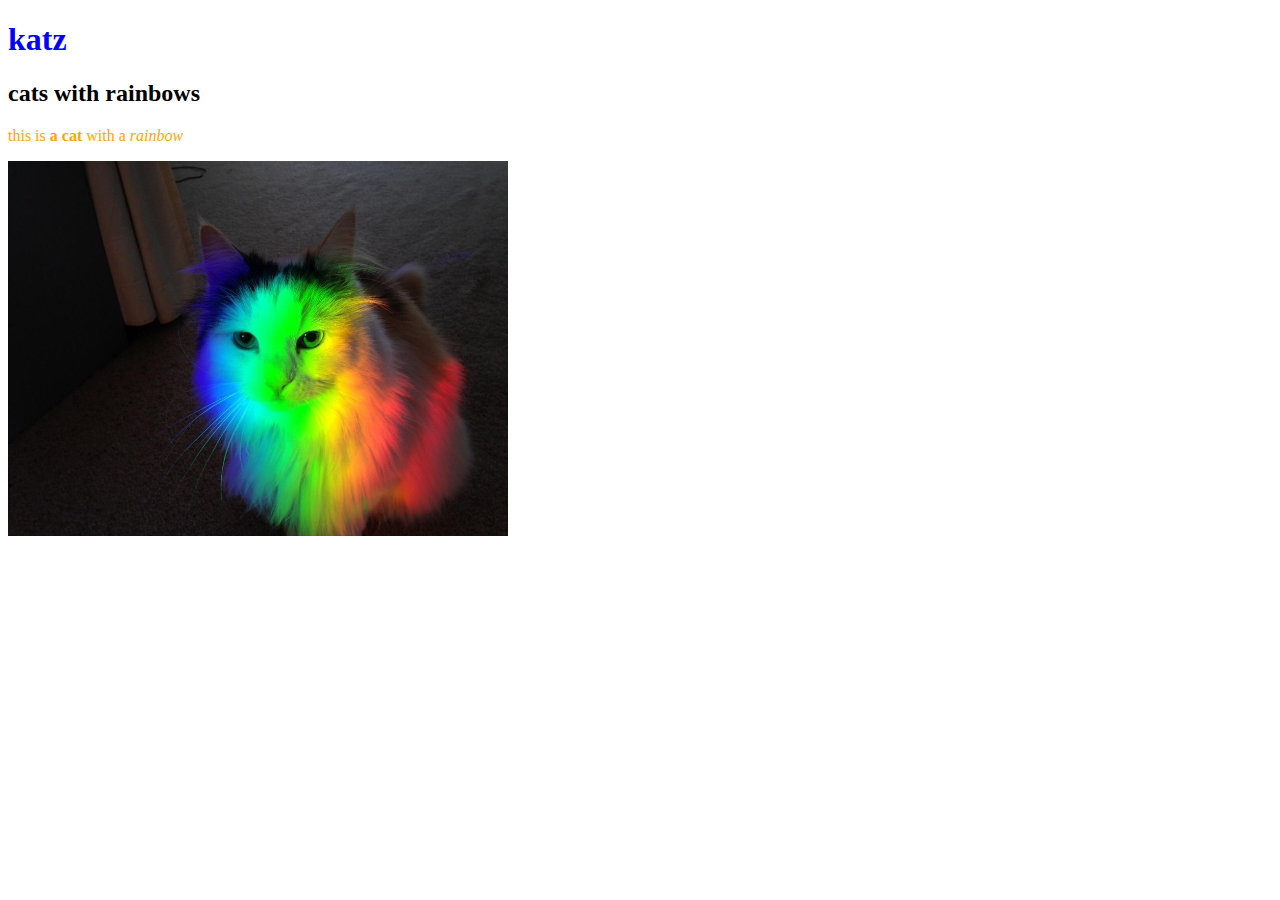
<file: index.html>
<!doctype html>
<html>
  <head>
    <title>katz</title>
    <link rel="stylesheet"type="text/css" href="css/styles.css">
  </head>
  <body>
    <h1>katz</h1>
    <h2>cats with rainbows</h2>

    <p style="color:orange"> this is <strong>a cat</strong> with a <em>rainbow</em</p>
      <p><a href="page2.html"><img src="pictures/rainbowcat.jpg" alt="rainbow cat"></a></p>
  </body>
</html>
</file>
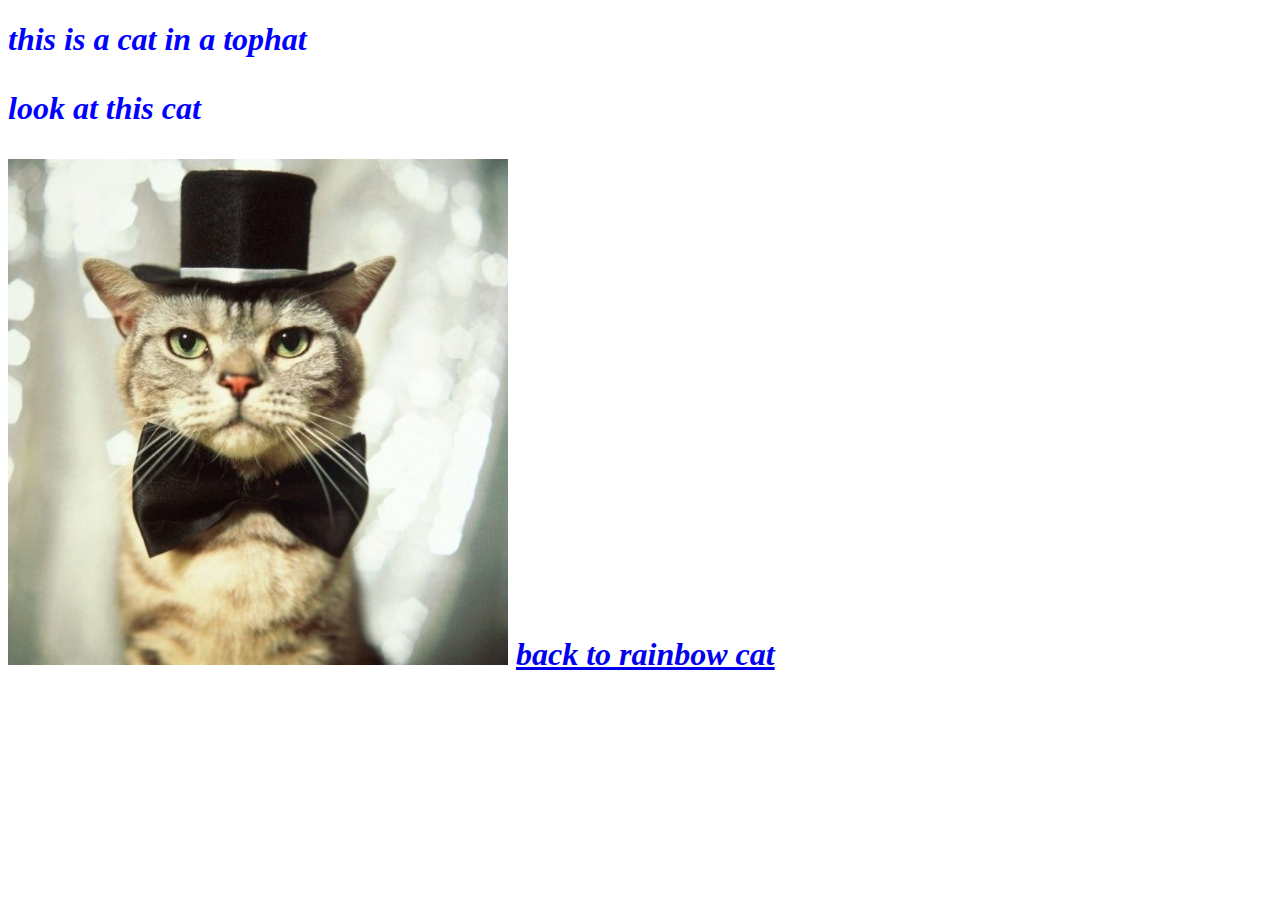
<file: page2.html>
<!doctype html>
<html>
  <head>
    <title>page 2</title>
    <link rel="stylesheet"type="text/css" href="css/styles.css">
  </head>
  <body>
    <h1><em>this is a cat in a tophat</em</h1>
    <p>look at this cat </p>
    <img src="pictures/catinhat.jpg" alt="picture of a catinhat">
    <a href="index.html">back to rainbow cat</a>
  </body>
</html>
</file>
<file: css/styles.css>
h1 {
  color:blue;
}
img{
  hight:500px;
  width:500px;
  border:soild 10px bule;
}
</file>
